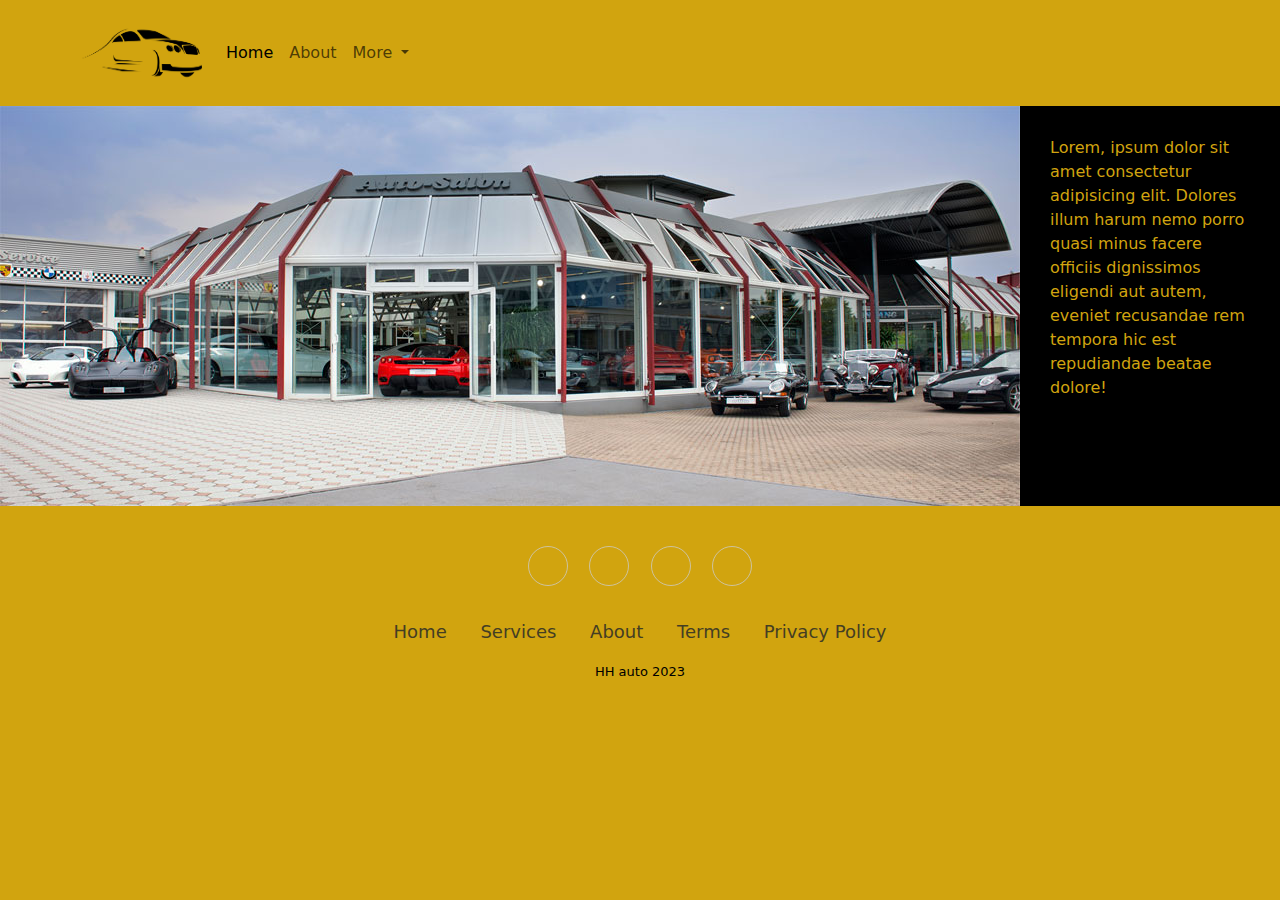
<file: about.html>
<!DOCTYPE html>
<html lang="en">

<head>
    <meta charset="UTF-8">
    <meta http-equiv="X-UA-Compatible" content="IE=edge">
    <meta name="viewport" content="width=device-width, initial-scale=1.0">
    <link rel="stylesheet" href="assets/css/bootstrap.min.css">
    <link rel="stylesheet" href="assets/css/style.css">
    <link rel="stylesheet" href="https://cdnjs.cloudflare.com/ajax/libs/font-awesome/6.3.0/css/all.min.css"
        integrity="sha512-SzlrxWUlpfuzQ+pcUCosxcglQRNAq/DZjVsC0lE40xsADsfeQoEypE+enwcOiGjk/bSuGGKHEyjSoQ1zVisanQ=="
        crossorigin="anonymous" referrerpolicy="no-referrer" />
    <title>Document</title>
</head>

<body>
    <nav class="navbar navbar-expand-lg bg-body-tertiary">
        <div class="container">
            <a class="navbar-brand" href="#"><img src="assets/img/logo.png" alt="logo" title="Car Logo"></a>
            <button class="navbar-toggler" type="button" data-bs-toggle="collapse"
                data-bs-target="#navbarSupportedContent" aria-controls="navbarSupportedContent" aria-expanded="false"
                aria-label="Toggle navigation">
                <span class="navbar-toggler-icon"></span>
            </button>
            <div class="collapse navbar-collapse" id="navbarSupportedContent">
                <ul class="navbar-nav me-auto mb-2 mb-lg-0">
                    <li class="nav-item">
                        <a class="nav-link active" aria-current="page" href="index.html">Home</a>
                    </li>
                    <li class="nav-item">
                        <a class="nav-link" href="#">About</a>
                    </li>
                    <li class="nav-item dropdown">
                        <a class="nav-link dropdown-toggle" href="#" role="button" data-bs-toggle="dropdown"
                            aria-expanded="false">
                            More
                        </a>
                        <ul class="dropdown-menu">
                            <li><a class="dropdown-item" href="#">Credit Conditions</a></li>
                            <li><a class="dropdown-item" href="#">Calculator</a></li>
                            <li>
                                <hr class="dropdown-divider">
                            </li>
                            <li><a class="dropdown-item" href="#">Contact Us</a></li>
                        </ul>
                    </li>
                    <li class="nav-item">
                        <a class="nav-link disabled"></a>
                    </li>
                </ul>

            </div>
        </div>
    </nav>

    <section class="aboutpart">

        <img src="assets/img/backgroundofabout.jpg" alt="">
        <p class="about">
            Lorem, ipsum dolor sit amet consectetur adipisicing elit. Dolores illum harum nemo porro quasi minus facere
            officiis dignissimos eligendi aut autem, eveniet recusandae rem tempora hic est repudiandae beatae dolore!
        </p>

    </section>

    <footer class="footer">
        <div class="social">
            <a href="#"><i class="fa-brands fa-instagram"></i></a>
            <a href="#"><i class="fa-brands fa-snapchat"></i></a>
            <a href="#"><i class="fa-brands fa-twitter"></i></a>
            <a href="#"><i class="fa-brands fa-facebook"></i></a>
        </div>
        <ul class="list-inline">
            <li class="list-inline-item"><a href="index.html">Home</a></li>
            <li class="list-inline-item"><a href="#">Services</a></li>
            <li class="list-inline-item"><a href="#">About</a></li>
            <li class="list-inline-item"><a href="#">Terms</a></li>
            <li class="list-inline-item"><a href="#">Privacy Policy</a></li>
        </ul>
        <p class="copyright">HH auto 2023</p>
    </footer>

    <script src="https://cdn.jsdelivr.net/npm/bootstrap@5.3.0-alpha1/dist/js/bootstrap.bundle.min.js"
        integrity="sha384-w76AqPfDkMBDXo30jS1Sgez6pr3x5MlQ1ZAGC+nuZB+EYdgRZgiwxhTBTkF7CXvN"
        crossorigin="anonymous"></script>
</body>

</html>
</file>
<file: assets/css/style.css>
@import url('https://fonts.googleapis.com/css2?family=Dela+Gothic+One&family=Montserrat:ital,wght@0,100;0,200;0,300;0,400;0,500;0,600;0,700;0,800;0,900;1,100;1,200;1,300;1,400;1,500;1,600;1,700;1,800;1,900&family=Oswald:wght@200;300;400;500;600;700&display=swap');

.navbar .container img {
    width: 120px;
    height: 80px;
}

section .carousel-item {
    width: 1450px;
    height: 700px;
    margin-left: 30px;
}

.navbar{
    background-color: rgb(209, 164, 15) !important;
}
body {
    background-color: rgb(209, 164, 15)     !important  ;
}

section {
    background-color: black;
}

section .homeh5{
   font-size: 60px;
}

section .cars{
    font-size: 30px;
}
/* xeberler css start */
.xeberler .container {
    display: flex;
    justify-content: space-evenly;
    padding-top: 100px;
    padding-bottom: 50px;

}

.xeberler h1{
    font-family: 'Oswald', sans-serif;
    color: rgb(209, 164, 15);
    text-align: center;
    padding-top: 30px;
}



/* footer css start */
.footer {
    padding: 40px 0;

}

.footer ul {
    padding: 0;
    list-style: none;
    text-align: center;
    font-size: 18px;
    line-height: 1.6;
    margin-bottom: 0;
}

.footer li {
    padding: 0 10px;
}

.footer ul a {
    color: inherit;
    text-decoration: none;
    opacity: 0.8;
}

.footer ul a:hover {
    opacity: 1;
}

.footer .social {
    text-align: center;
    padding-bottom: 25px;
}

.footer .social a {
    font-size: 24px;
    width: 40px;
    height: 40px;
    line-height: 40px;
    display: inline-block;
    text-align: center;
    border-radius: 50%;
    border: 1px solid #ccc;
    margin: 0 8px;
    color: inherit;
    opacity: 0.75;
}

.footer .social a:hover {
    background-color: black;
    color: white;
}

.footer .copyright {
    margin-top: 15px;
    text-align: center;
    font-size: 13px;
    color: black;
    margin-bottom: 0;
}

/* about css start */

.aboutpart{
    display: flex;
}

.aboutpart .about{
    color:rgb(209, 164, 15); 
    padding: 30px;
}
</file>
